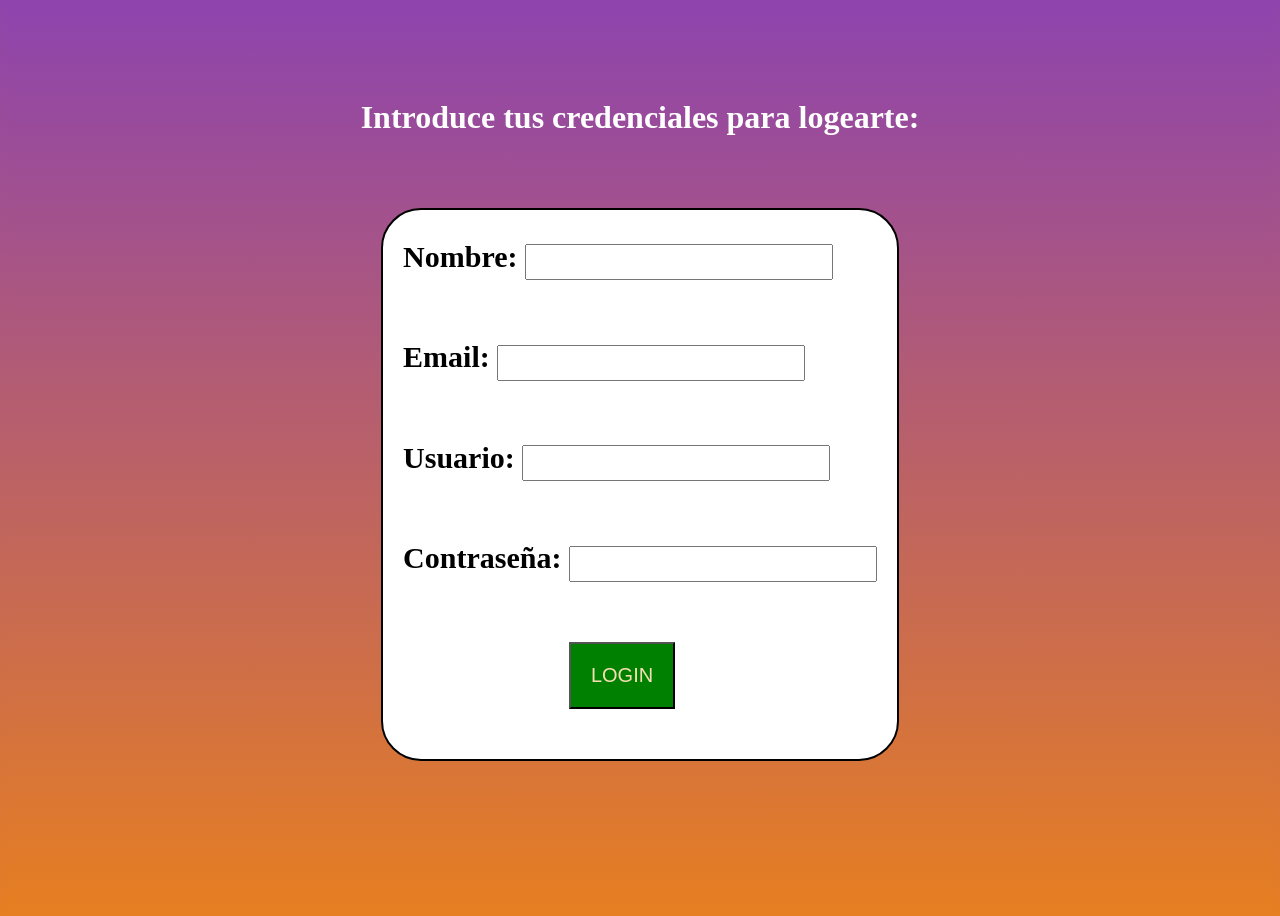
<file: index.html>
<!DOCTYPE html>
<html lang="en">
<head>
    <meta charset="UTF-8">
    <meta name="viewport" content="width=device-width, initial-scale=1.0">
    <link rel="stylesheet" href="loginestilos.css">
    <title>Login</title>
</head>
<body>
    <div class="contenedorLogin">
        <h1>Introduce tus credenciales para logearte:</h1>
    <form action="#" method="post">
        <p>Nombre: <input type="text" class="nombre" id="nombre" name="nombre"/></p>
        <p>Email: <input type="email" class="email" id="email" name="email"/></p>
        <p>Usuario: <input type="text" class="username" id="username" name="username"/></p>
        <p>Contraseña: <input type="password" class="password" id="password" name="password"/></p>
        <p><input type="button" class="logear" id="logear" name="logear" value="login" onclick="validar()"/></p>
    </form>
</div>
    <script  src="validar.js"></script>


</body>
</html>
</file>
<file: loginestilos.css>
html{
    background: linear-gradient(to bottom, #8e44ad, #e67e22);

}
.contenedorLogin{
    display: flex;
    flex-direction: column;
    background: linear-gradient(to bottom, #8e44ad, #e67e22);
    height: 100vh;
}
    
h1{
    padding-top: 70px;
    display: block;
    text-align: center;
    color: white;
}

form{
    display: flex;
    flex-direction: column;
    border-radius: 40px;
    padding: 20px;
    padding-top: 0;
    background-color: white;
    margin:  auto;
    margin-top: 50px;
    border: 2px solid black;
    font-weight: bold;
    font-size: 30px;
    max-height: 700px;

}


.logear{
    margin-left: 35%;
    background-color: green;
    text-transform: uppercase;
    color: wheat;
    padding: 20px;
    font-size: 20px;
    text-align: center;
    cursor: pointer;
}

.nombre, .email, .username, .password{
    width: 300px;
    height: 30px;
}
</file>
<file: estilos.css>
* {
	margin: 0;
	padding: 0;
	box-sizing: border-box;
}

body {
	font-family: 'Montserrat', sans-serif;
	background: #e0e0e0;
	color: #1d1d1d;
}

main{
	position: relative;
}

.contenedor,.contenedorN,.contenedorU{
	position: absolute;
	padding-top: 100px;
	left: 18%;
	width: 90%;
	max-width: 1000px;
	margin: 50px auto 100px auto;

	display: grid;
	grid-template-columns: repeat(4, 1fr);
	gap: 40px;
}



.contenedor .pelicula,.contenedorN .pelicula, .contenedorU .pelicula {
	text-align: center;
}

.contenedor .pelicula .titulo,.contenedorN .pelicula .titulo,.contenedorU .pelicula .titulo {
	font-size: 16px;
	font-weight: 600;
}

.contenedor .pelicula .poster,.contenedorN .pelicula .poster, .contenedorU .pelicula .poster {
	width: 100%;
	margin-bottom: 10px;
	border-radius: 15px;
}

.paginacion {
	position: fixed;
	bottom: 0;
	background: #100a1f;
	width: 100%;
	display: flex;
	justify-content: center;
	gap: 20px;
	padding: 10px;
}

.paginacion button {
	cursor: pointer;
	border: none;
	display: flex;
	align-items: center;
	justify-content: center;
	text-align: center;
	height: 50px;
	width: 200px;
	background: #241744;
	color: #fff;
	border-radius: 100px;
	font-family: 'Montserrat', sans-serif;
	font-weight: 600;
	transition: .3s ease all;
}

.paginacion button:hover {
	background: #137c32;
}






.fixed {
	position: fixed;
	top: 0;
	left: 0;
	width: 100%;
	height: 100%;
	background: rgba(255, 255, 255, 0.8);
	display: flex;
	align-items: center;
	justify-content: center;
	z-index: 1;
	display: none;
}

.detalle {
	position: fixed;
	top: 0;
	left: 0;
	width: 100%;
	height: 100%;
	background: linear-gradient(to bottom, #8e44ad, #e67e22);
    opacity: 0.99;
	display: flex;
	align-items: left;
	justify-content: center;
	z-index: 1;
	display: none; 
}

.peliculaDetalle {
	margin-left: 20px;
	display: flex;
	flex-direction: column;
	gap: 10px;
}

.peliculaDetalle img{
	margin: auto;
	max-height: 400px;
	animation: aparicion 1.5s linear;
}

@keyframes aparicion {
	0%{
		transform: translateY(-2000px);
	}

	50%{
		transform: translateY(100px);

	}

	100%{
		transform: translateY(0);

	}
}



.peliculaDetalle .tituloDetalle{
	margin: auto;
	font-size: 40px;
}

.peliculaDetalle button{

	max-width: 120px;
	background-color: green;
	color: white;
	font-weight: bold;
	font-size: 20px;
	padding: 15px 5px;
	cursor: pointer;
}

.botonCarrito{
	position: absolute;
	margin-top: 40px;
	margin-left: 90px;
}

.flotaBotones{
	display: flex;
	justify-content: space-around;
	margin-bottom: 50px;
}

.descripcionDetalle{
	max-height: 110px;
	overflow-y: scroll;
}

.nombreUsuario{
	padding-right: 40px;
}


.fijo,.fijoN,.fijoU{
	padding: 20px;
	background-color: beige;
	z-index: 1;
	list-style: none;
	width: 100%;
	display: flex;
	justify-content: space-between;
	position: fixed;
	align-items: center;
}

.fijo a,.fijoN a,.fijoU a{
	text-decoration: none;
	color: black;
}

li:first-child{
	font-size: 25px;
	color: brown;
}

.fijo button,.fijoN button,.fijoU button{
	margin-right: 35%;
    background-color: green;
    text-transform: uppercase;
    color: wheat;
    padding: 20px;
    font-size: 20px;
    text-align: center;
    cursor: pointer;
}

.contenedorCarrito{

	margin-top: 100px;
	margin-left: 100px;
	display: flex;
	flex-direction: column;
	flex-wrap: wrap;
	gap: 30px;
}

.contenedorCarrito button{
	margin-right: 10px;
	font-size: 15px;
}

#lugar{
	width: 600px;
}

.carritoTarjeta{
	max-width: 700px;

	background: linear-gradient(to bottom, #8e44ad, #e67e22);
	padding: 10px;
}

.carritoTarjeta img{
	max-width: 200px;
}

.carritoTarjeta button{
	margin: 5px;
	margin-left: 40px;
	padding: 10px;
	border: 2px green solid;
	background-color: rgba(221, 230, 46, 0.867);
	font-size: 16px;
	cursor: pointer;

}

.botonVaciar{
	border-radius: 10px;
	display: block;
	margin-top: 100px;
	margin-bottom: 10px;
	margin-left: 40%;
	padding: 20px;
	font-size: 20px;
	background-color: rgba(79, 19, 19, 0.612);
	color: white;
	font-weight: bold;
}


.botonComprar{
	border-radius: 10px;
	display: block;
	margin-top: 10px;
	margin-bottom: 50px;
	margin-left: 40%;
	padding: 20px;
	font-size: 20px;
	background-color: green;
	color: white;
	font-weight: bold;
}



.pelicula{
	opacity: 0.75;

}
.pelicula:hover{
	opacity: 1;
}

.pelicula button{
	margin-top: 10px;
	padding: 10px 20px;
	background-color: orange;
	border: 3px solid purple;
	color: white;
	font-weight: bold;
	cursor: pointer;

}



footer{
	width: 100%;
	background-color: #100a1f;
	color: white;
	height: 30px;
	position: fixed;
	z-index: 21;
	bottom: 0;
	display: flex;
	justify-content: space-between;
}

footer p{
	padding-left: 100px;
}
</file>
